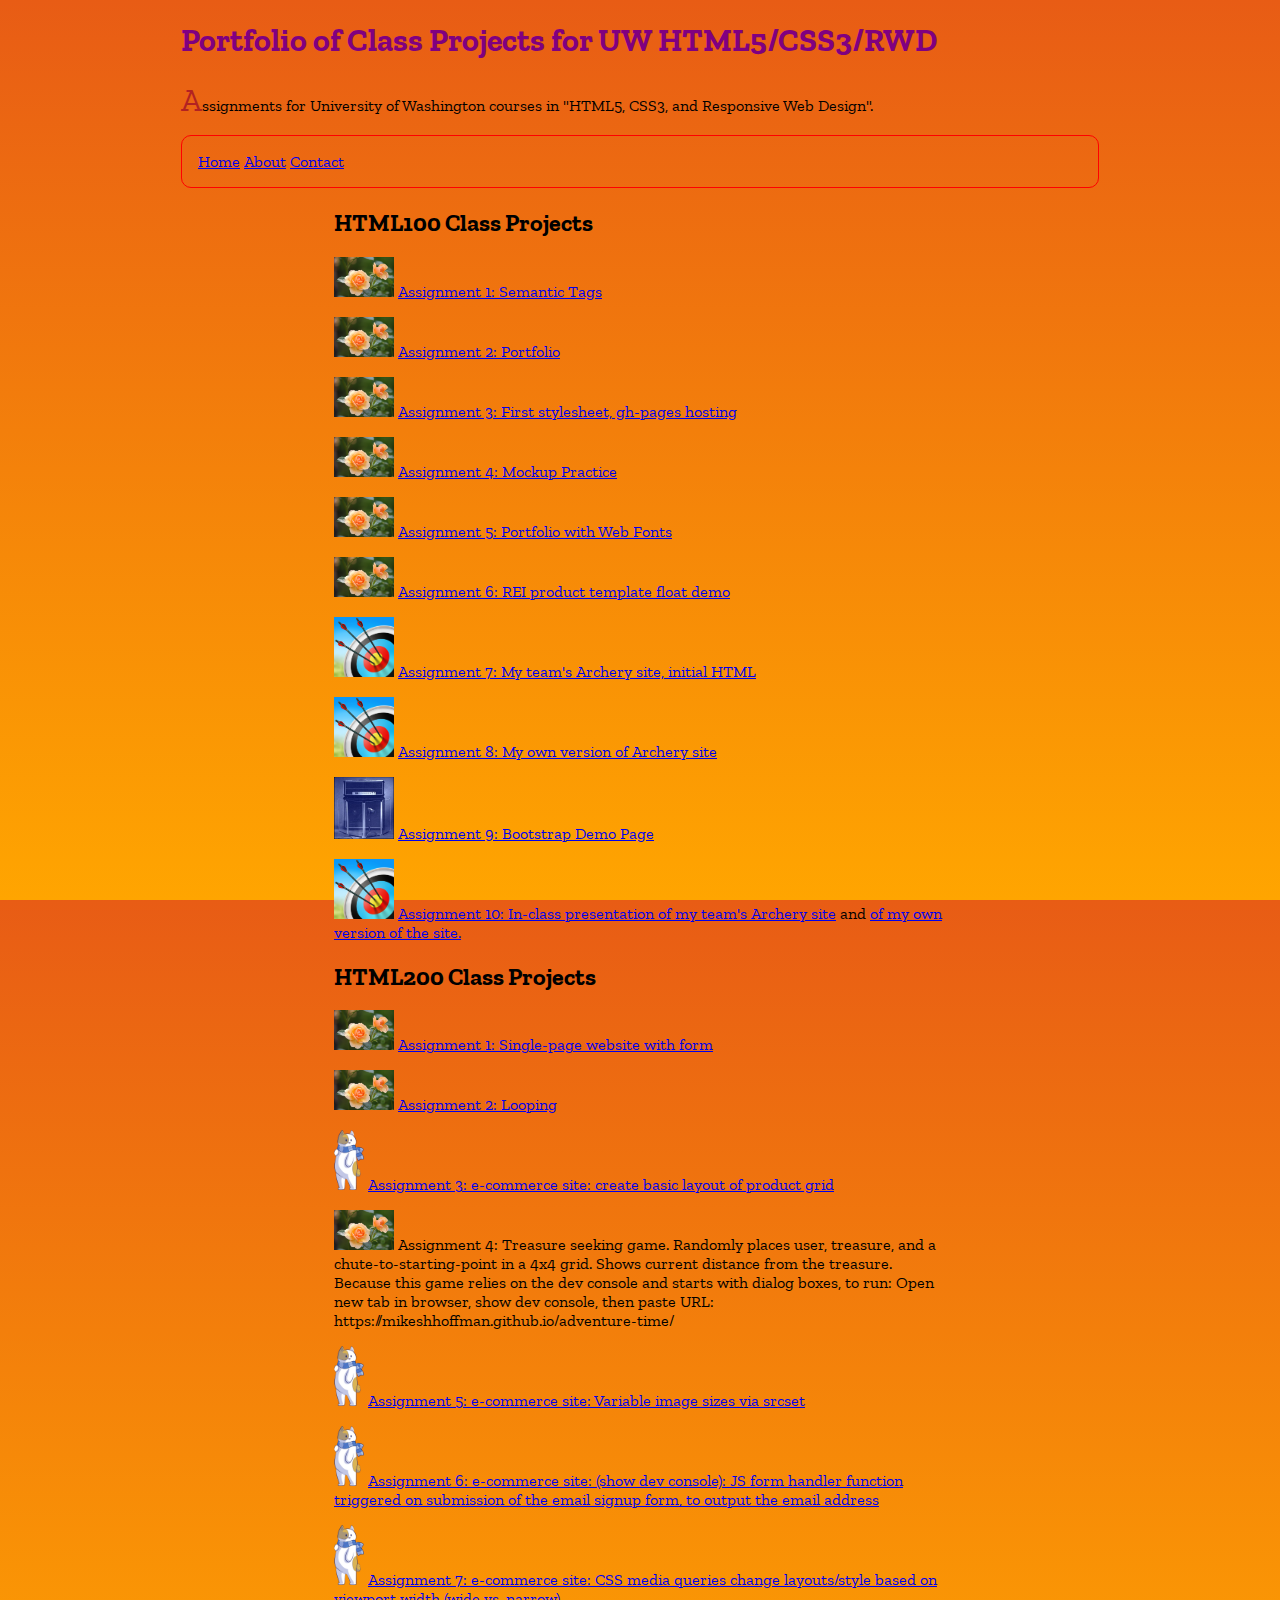
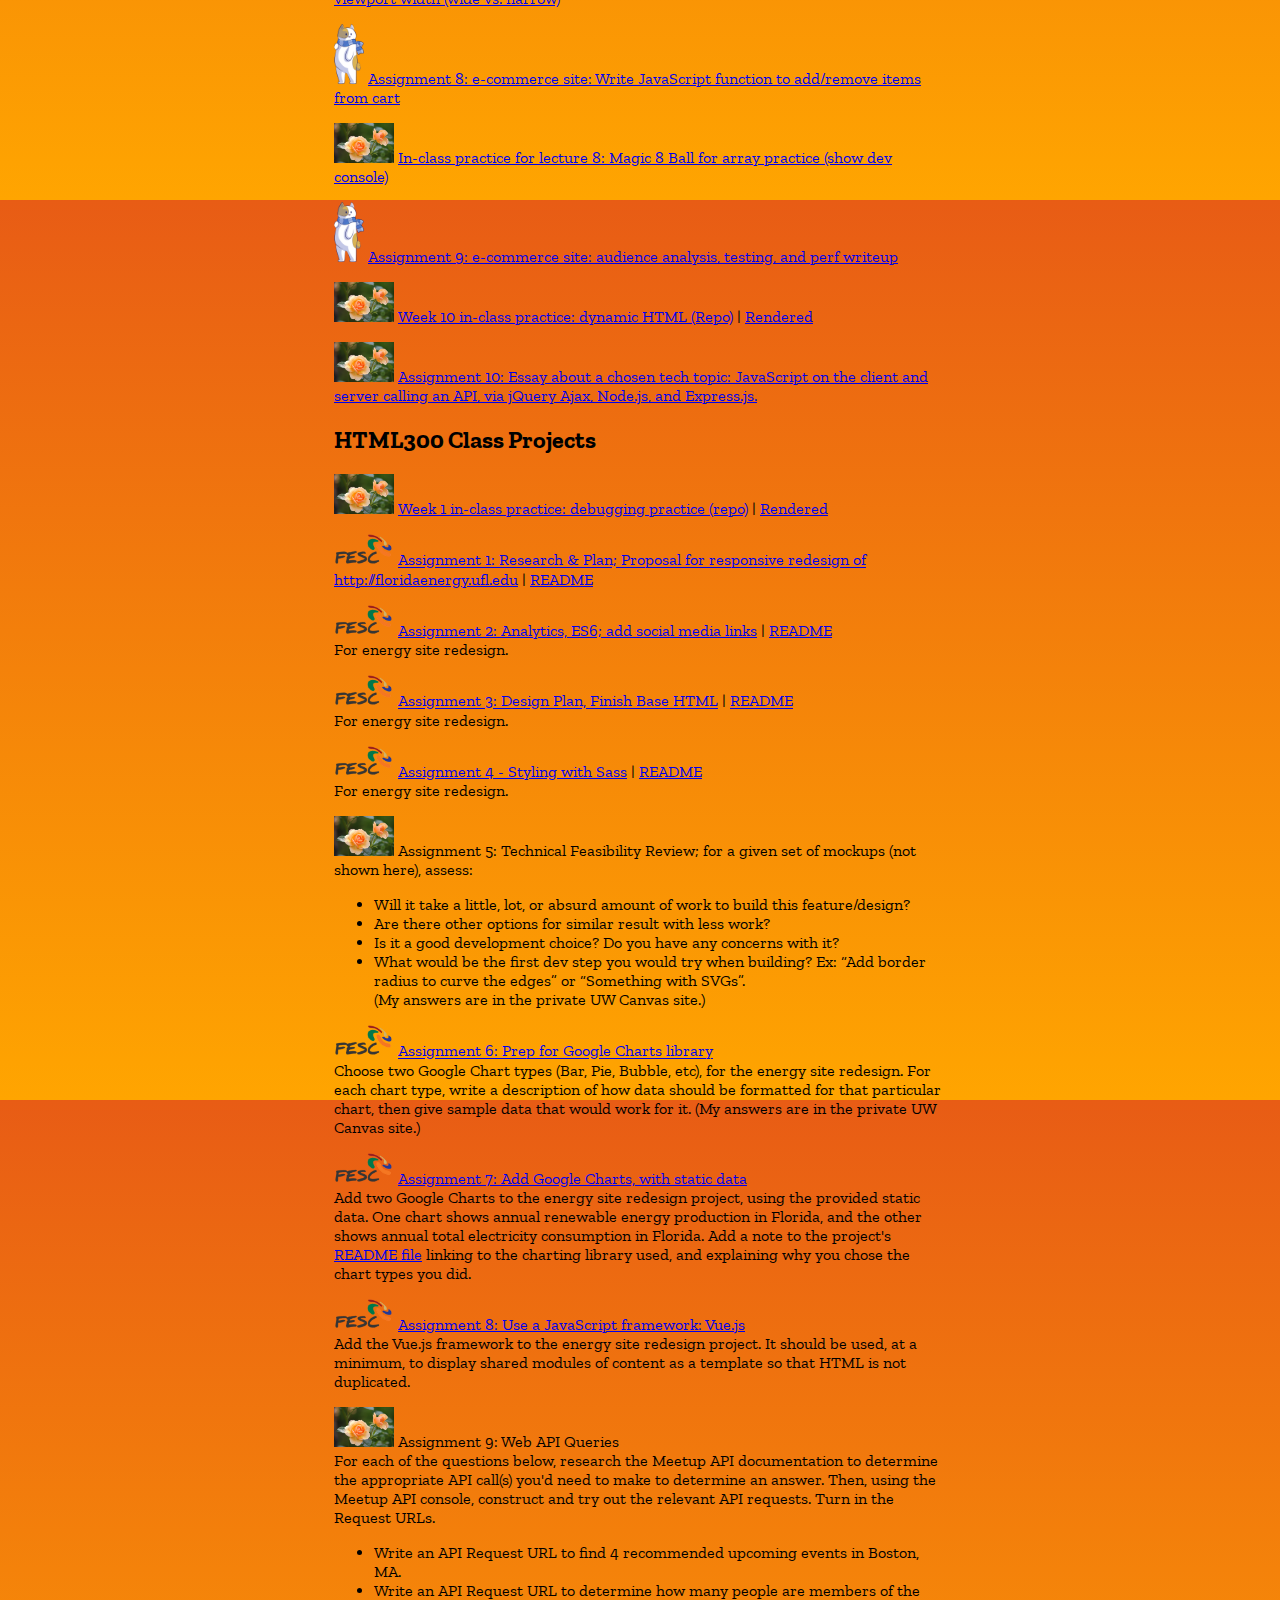
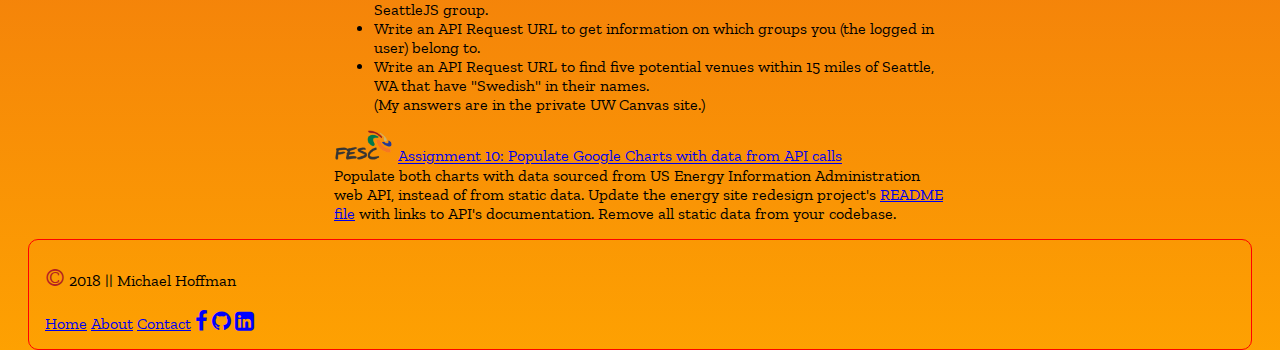
<file: index.html>
<!DOCTYPE html>
<html>
<head>
  <meta charset="UTF-8">
  <title>Portfolio</title>
  <link rel="stylesheet" type="text/css" href="styles/first-stylesheet.css">
  <link rel="stylesheet" type="text/css" href="https://fonts.googleapis.com/css?family=Zilla%20Slab">
  <link rel="stylesheet" type="text/css" href="https://cdnjs.cloudflare.com/ajax/libs/font-awesome/4.7.0/css/font-awesome.min.css">
</head>
<body>
  <header>
    <!-- Logo, name of site, and main navigation -->
    <h1>Portfolio of Class Projects for UW HTML5/CSS3/RWD</h1>
    <p>Assignments for University of Washington courses in "HTML5, CSS3, and Responsive Web Design".</p>
    <nav>
      <a href="index.html">Home</a>
      <a href="about-me.html">About</a>
      <a href="#" target="_blank">Contact</a>
    </nav>
  </header>

  <article>
    <!-- =============== 1st Quarter =============== -->
    <h2>HTML100 Class Projects</h2>

    <p>
      <!-- rose: orig = 3482x2321; make same as below image ie 60x40 -->
      <img src="images/rose.jpeg" alt="Rose" width="60">
      <a href="http://mikeshhoffman.github.io/semantic-tags/semantic_tags.html">Assignment 1: Semantic Tags</a>
    </p>

    <p>
      <!-- airplane: orig = 1200x801; 5% = 60x40 -->
      <!-- <img src="images/airplane.jpg" alt="Airplane" width="60">-->
      <img src="images/rose.jpeg" alt="Rose" width="60">
      <a href="http://mikeshhoffman.github.io/portfolio/index.html">Assignment 2: Portfolio</a>
    </p>

    <p>
      <!-- rose: orig = 3482x2321; make same as below image ie 60x40 -->
      <img src="images/rose.jpeg" alt="Rose" width="60">
      <a href="http://mikeshhoffman.github.io/portfolio">Assignment 3: First stylesheet, gh-pages hosting</a>
    </p>

    <p>
      <!-- rose: orig = 3482x2321; make same as below image ie 60x40 -->
      <img src="images/rose.jpeg" alt="Rose" width="60">
      <a href="http://mikeshhoffman.github.io/mockup-practice">Assignment 4: Mockup Practice</a>
    </p>

    <p>
      <!-- airplane: orig = 1200x801; 5% = 60x40 -->
      <img src="images/rose.jpeg" alt="Rose" width="60">
      <a href="http://mikeshhoffman.github.io/portfolio/index.html">Assignment 5: Portfolio with Web Fonts</a>
    </p>

    <p>
      <!-- rose: orig = 3482x2321; make same as below image ie 60x40 -->
      <img src="images/rose.jpeg" alt="Rose" width="60">
      <a href="https://mikeshhoffman.github.io/interactivity/module.html">Assignment 6: REI product template float demo</a>
    </p>
    
    <p>
      <!-- archery: orig = __x__ -->
      <img src="images/archerykingapp.jpg" alt="Airplane" width="60">
      <a href="https://davednguyen.github.io/STP-Archery/">Assignment 7: My team's Archery site, initial HTML</a>
    </p>

    <p>
      <!-- archery: orig = __x__ -->
      <img src="images/archerykingapp.jpg" alt="Airplane" width="60">
      <a href="https://mikeshhoffman.github.io/STP-Archery/">Assignment 8: My own version of Archery site</a>
    </p>
    
    <p>
      <!-- airplane: orig = 1200x801; 5% = 60x40 -->
      <img src="images/CS-A2-4.JPG" alt="Airplane" width="60">
      <a href="asn9bootstrap.html">Assignment 9: Bootstrap Demo Page</a>
    </p>
    
    <p>
      <!-- archery: orig = __x__ -->
      <img src="images/archerykingapp.jpg" alt="Airplane" width="60">
      <a href="https://davednguyen.github.io/STP-Archery/">Assignment 10: In-class presentation of my team's Archery site</a> and
      <a href="https://mikeshhoffman.github.io/STP-Archery/">of my own version of the site.</a>
    </p>


    <!-- =============== 2nd Quarter =============== -->
    <h2>HTML200 Class Projects</h2>
    <p>
      <img src="images/rose.jpeg" alt="Rose" width="60">
      <a href="https://mikeshhoffman.github.io/rwdform/">
        Assignment 1: Single-page website with form
      </a>
      <!-- https://canvas.uw.edu/courses/1177890/assignments/3939900 -->
    </p>
    
    <p>
      <img src="images/rose.jpeg" alt="Rose" width="60">
      <a href="https://mikeshhoffman.github.io/looping/">
        Assignment 2: Looping
      </a>
      <!-- https://canvas.uw.edu/courses/1177890/assignments/4056443 -->
    </p>
    
    <p>
      <img src="images/ecommerce_logo.png" alt="Scarf Cat" width="30">
      <a href="https://mikeshhoffman.github.io/html200-ecommerce-project/">
        Assignment 3: e-commerce site: create basic layout of product grid
      </a>
      <!-- https://canvas.uw.edu/courses/1177890/assignments/3939903 -->
    </p>
    
    <p>
      <img src="images/rose.jpeg" alt="Rose" width="60">
      Assignment 4: Treasure seeking game.
      Randomly places user, treasure, and a chute-to-starting-point in a 4x4 grid.
      Shows current distance from the treasure.
      Because this game relies on the dev console and starts with dialog boxes, to run: 
      Open new tab in browser, show dev console, then paste URL: https://mikeshhoffman.github.io/adventure-time/
      <!-- https://canvas.uw.edu/courses/1177890/assignments/3939905 -->
    </p>
    
    <p>
      <img src="images/ecommerce_logo.png" alt="Scarf Cat" width="30">
      <a href="https://mikeshhoffman.github.io/html200-ecommerce-project/">
        Assignment 5: e-commerce site: Variable image sizes via srcset
      </a>
      <!-- https://canvas.uw.edu/courses/1177890/assignments/3939909 -->
    </p>
    
    <p>
      <img src="images/ecommerce_logo.png" alt="Scarf Cat" width="30">
      <a href="https://mikeshhoffman.github.io/html200-ecommerce-project/">
        Assignment 6: e-commerce site: (show dev console): JS form handler function triggered on submission of the email signup form, to output the email address
      </a>
      <!-- https://canvas.uw.edu/courses/1177890/assignments/3939907 -->
    </p>
    
    <p>
      <img src="images/ecommerce_logo.png" alt="Scarf Cat" width="30">
      <a href="https://mikeshhoffman.github.io/html200-ecommerce-project/">
        Assignment 7: e-commerce site: CSS media queries change layouts/style based on viewport width (wide vs. narrow)
      </a>
      <!-- https://canvas.uw.edu/courses/1177890/assignments/3939911 -->
    </p>
    
    <p>
      <img src="images/ecommerce_logo.png" alt="Scarf Cat" width="30">
      <a href="https://mikeshhoffman.github.io/html200-ecommerce-project/">
        Assignment 8: e-commerce site: Write JavaScript function to add/remove items from cart
      </a>
      <!-- https://canvas.uw.edu/courses/1177890/assignments/3939913 -->
    </p>
  
    <p>
      <img src="images/rose.jpeg" alt="Rose" width="60">
      <a href="https://mikeshhoffman.github.io/array-practice">
        In-class practice for lecture 8: Magic 8 Ball for array practice (show dev console)
      </a>
    </p>
  
    <p>
      <img src="images/ecommerce_logo.png" alt="Scarf Cat" width="30">
      <a href="https://github.com/mikeshhoffman/html200-ecommerce-project/blob/gh-pages/README.md#user-research">
        Assignment 9: e-commerce site: audience analysis, testing, and perf writeup
      </a>
      <!-- https://canvas.uw.edu/courses/1177890/assignments/3939915 -->
    </p>
    
    <p>
      <img src="images/rose.jpeg" alt="Rose" width="60">
      <a href="https://github.com/mikeshhoffman/dynamic-html">
        Week 10 in-class practice: dynamic HTML (Repo)</a> |
      <a href="https://mikeshhoffman.github.io/dynamic-html">Rendered</a>
    </p>

    <p>
      <img src="images/rose.jpeg" alt="Rose" width="60">
      <a href="https://github.com/mikeshhoffman/jsOnServer">
        Assignment 10: Essay about a chosen tech topic: JavaScript on the client and server calling an API, via jQuery Ajax, Node.js, and Express.js.
      </a>
      <!-- https://canvas.uw.edu/courses/1177890/assignments/3939916 -->
    </p>

    
    <!-- =============== 3rd Quarter =============== -->
    <h2>HTML300 Class Projects</h2>
  
    <p>
      <img src="images/rose.jpeg" alt="Rose" width="60">
      <a href="https://github.com/mikeshhoffman/debugging-practice">
        Week 1 in-class practice: debugging practice (repo)</a> | 
      <a href="https://mikeshhoffman.github.io/debugging-practice/">Rendered</a>
    </p>
  
    <p>
      <!-- https://canvas.uw.edu/courses/1188625/assignments/4210866 -->      
      <img src="images/fesc_logo.png" alt="FESC" width="60">
      <a href="https://github.com/mikeshhoffman/siteredesign/blob/master/docs/proposal.md">
        Assignment 1: Research &amp; Plan; Proposal for responsive redesign of http://floridaenergy.ufl.edu</a> |
      <a href="https://github.com/mikeshhoffman/siteredesign/blob/master/README.md#week-1-assignment-write-proposal-for-site-redesign">README</a>
    </p>

    <p>
      <!-- https://canvas.uw.edu/courses/1188625/assignments/4210867 -->
      <img src="images/fesc_logo.png" alt="FESC" width="60">
      <a href="https://mikeshhoffman.github.io/siteredesign/">
        Assignment 2: Analytics, ES6; add social media links</a> | <a href="https://github.com/mikeshhoffman/siteredesign/blob/master/README.md#week-2-assignment-initial-reimplementation-of-top-level-pages">README</a><br>
       For energy site redesign.
    </p>
  
    <p>
      <!-- https://canvas.uw.edu/courses/1188625/assignments/4210869 -->
      <img src="images/fesc_logo.png" alt="FESC" width="60">
      <a href="https://mikeshhoffman.github.io/siteredesign/">
        Assignment 3: Design Plan, Finish Base HTML</a> |
      <a href="https://github.com/mikeshhoffman/siteredesign/blob/master/README.md#week-3-assignment-design-plan-finish-base-html">README</a><br>
       For energy site redesign.
    </p>

    <p>
      <!-- https://canvas.uw.edu/courses/1188625/assignments/4210870 -->
      <img src="images/fesc_logo.png" alt="FESC" width="60">
      <a href="https://mikeshhoffman.github.io/siteredesign/">
        Assignment 4 - Styling with Sass</a> |
      <a href="https://github.com/mikeshhoffman/siteredesign/blob/master/README.md#week-4-assignment">README</a><br>
       For energy site redesign.
    </p>

    <p>
    <!-- https://canvas.uw.edu/courses/1188625/assignments/4241908 -->
      <img src="images/rose.jpeg" alt="Rose" width="60">
      Assignment 5: Technical Feasibility Review; for a given set of mockups (not shown here), assess:
    </p>
    <ul>
      <li>Will it take a little, lot, or absurd amount of work to build this feature/design?</li>
      <li>Are there other options for similar result with less work?</li>
      <li>Is it a good development choice? Do you have any concerns with it?</li>
      <li>What would be the first dev step you would try when building? Ex: “Add border radius to curve the edges” or “Something with SVGs”.<br>
          (My answers are in the private UW Canvas site.)
      </li>
    </ul>

    <p>
      <!-- https://canvas.uw.edu/courses/1188625/assignments/4247753 -->
      <img src="images/fesc_logo.png" alt="FESC" width="60">
      <a href="https://mikeshhoffman.github.io/siteredesign/">
        Assignment 6: Prep for Google Charts library</a><br>
      Choose two Google Chart types (Bar, Pie, Bubble, etc), for the energy site redesign. 
      For each chart type, write a description of how data should be formatted for that particular chart, then give sample data that would work for it.
      (My answers are in the private UW Canvas site.)
    </p>

    <p>
      <!-- https://canvas.uw.edu/courses/1188625/assignments/4253686 -->
      <img src="images/fesc_logo.png" alt="FESC" width="60">
      <a href="https://mikeshhoffman.github.io/siteredesign/">
        Assignment 7: Add Google Charts, with static data</a><br>
      Add two Google Charts to the energy site redesign project, using the provided static data. 
      One chart shows annual renewable energy production in Florida, and the other shows annual total electricity consumption in Florida. 
      Add a note to the project's <a href="https://github.com/mikeshhoffman/siteredesign/blob/master/README.md#week-7-assignment-google-charts">README file</a> linking to the charting library used, and explaining why you chose the chart types you did. 
    </p>

    <p>
      <!-- https://canvas.uw.edu/courses/1188625/assignments/4253708 -->
      <img src="images/fesc_logo.png" alt="FESC" width="60">
      <a href="https://mikeshhoffman.github.io/siteredesign/">
        Assignment 8: Use a JavaScript framework: Vue.js</a><br>
      Add the Vue.js framework to the energy site redesign project.
      It should be used, at a minimum, to display shared modules of content as a template so that HTML is not duplicated.
    </p>

    <p>
      <!-- https://canvas.uw.edu/courses/1188625/assignments/4210910 -->
      <img src="images/rose.jpeg" alt="Rose" width="60">
      Assignment 9: Web API Queries<br>
      For each of the questions below, research the Meetup API documentation to determine the appropriate API call(s) you'd need to make to determine an answer. 
      Then, using the Meetup API console, construct and try out the relevant API requests. 
      Turn in the Request URLs.
    </p>
    <ul>
      <li>Write an API Request URL to find 4 recommended upcoming events in Boston, MA.</li>
      <li>Write an API Request URL to determine how many people are members of the SeattleJS group.</li>
      <li>Write an API Request URL to get information on which groups you (the logged in user) belong to.</li>
      <li>Write an API Request URL to find five potential venues within 15 miles of Seattle, WA that have "Swedish" in their names.<br>
          (My answers are in the private UW Canvas site.)
      </li>
    </ul>

    <p>
      <!-- https://canvas.uw.edu/courses/1188625/assignments/4253747 -->
      <img src="images/fesc_logo.png" alt="FESC" width="60">
      <a href="https://mikeshhoffman.github.io/siteredesign/">
        Assignment 10: Populate Google Charts with data from API calls</a><br>
      Populate both charts with data sourced from US Energy Information Administration web API, instead of from static data. 
      Update the energy site redesign project's <a href="https://github.com/mikeshhoffman/siteredesign/blob/master/README.md#week-7-assignment-google-charts">README file</a> with links to API's documentation.  
      Remove all static data from your codebase. 
    </p>

  </article>

  <footer>
    <!-- copyright info -->
    <p>&copy; 2018 || Michael Hoffman</p>
    <nav>
      <a href="index.html">Home</a>
      <a href="about-me.html">About</a>
      <a href="#" target="_blank">Contact</a>
      <i class="fa fa-facebook" aria-hidden="true" style="font-size:22px;color:blue;"></i>
      <i class="fa fa-github" aria-hidden="true" style="font-size:22px;color:blue;"></i>
      <i class="fa fa-linkedin-square" aria-hidden="true" style="font-size:22px;color:blue;"></i>
    </nav>
  </footer>
</body>
</html>
</file>
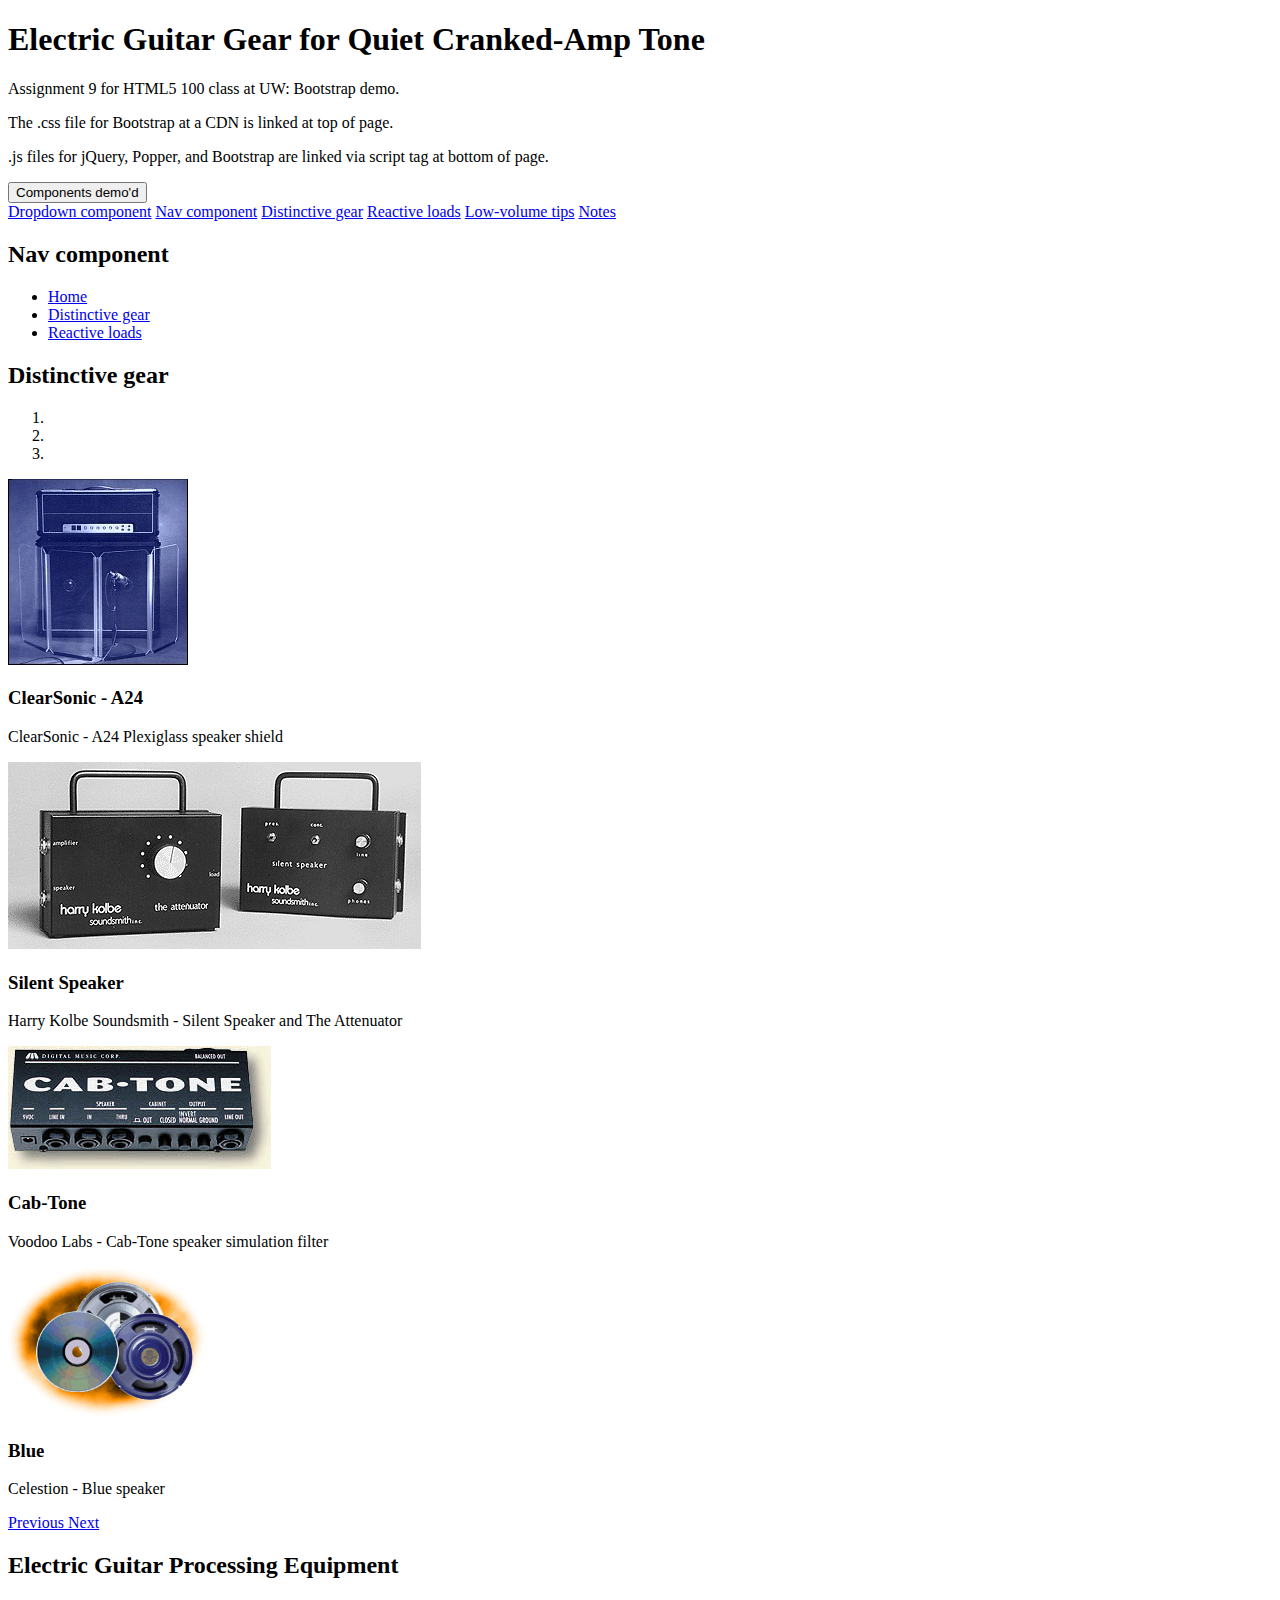
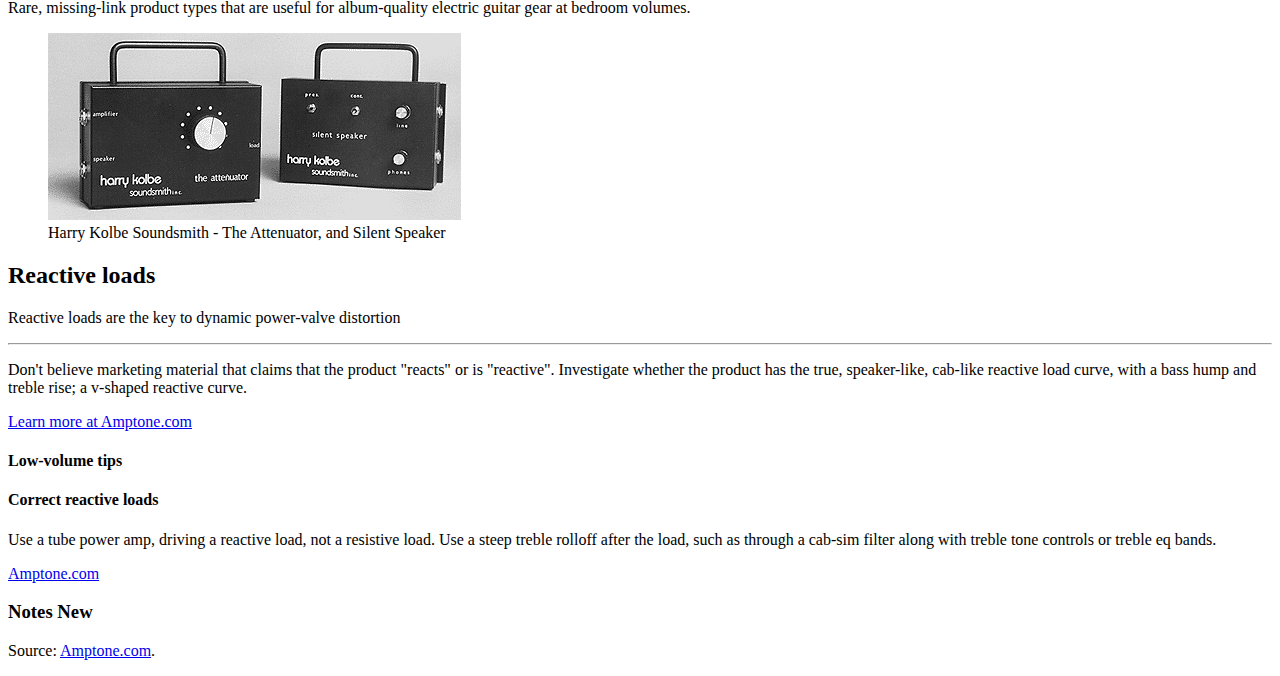
<file: asn9bootstrap.html>
<!DOCTYPE html>
<html lang="en">
<head>
  <meta charset="utf-8" />
  <title>Bootstrap Demo</title>
  <link rel="stylesheet"
        href="https://maxcdn.bootstrapcdn.com/bootstrap/4.0.0-beta.2/css/bootstrap.min.css" 
        integrity="sha384-PsH8R72JQ3SOdhVi3uxftmaW6Vc51MKb0q5P2rRUpPvrszuE4W1povHYgTpBfshb" 
        crossorigin="anonymous">
  <!-- for Bootstrap, to ensure proper rendering and touch zooming: -->
  <meta name="viewport" content="width=device-width, initial-scale=1">
</head>
<body>
  <div class="container">
    <header>
      <h1>Electric Guitar Gear for Quiet Cranked-Amp Tone</h1>
      
      <div class="alert alert-primary" role="alert">
        <p>
          Assignment 9 for HTML5 100 class at UW: Bootstrap demo.
        </p>
        <p>
          The .css file for Bootstrap at a CDN is linked at top of page.
        </p>
        <p>
          .js files for jQuery, Popper, and Bootstrap are linked via script tag at bottom of page.
        </p>
      </div>      

      <div class="dropdown">
        <button class="btn btn-secondary dropdown-toggle" type="button" id="dropdownMenuButton" data-toggle="dropdown" aria-haspopup="true" aria-expanded="false">
          Components demo'd
        </button>
        <div class="dropdown-menu" aria-labelledby="dropdownMenuButton">
          <a class="dropdown-item" href="#">Dropdown component</a>
          <a class="dropdown-item" href="#nav">Nav component</a>
          <a class="dropdown-item" href="#carousel">Distinctive gear</a>
          <a class="dropdown-item" href="#jumbotron">Reactive loads</a>
          <a class="dropdown-item" href="#card">Low-volume tips</a>
          <a class="dropdown-item" href="#footer">Notes</a>
        </div>
      </div>

      <nav id="nav">
        <h2>Nav component</h2>
        <!-- http://getbootstrap.com/docs/4.0/components/navs/#base-nav -->
        <ul class="nav">
          <li class="nav-item">
            <a class="nav-link active" href="index.html">Home</a>
          </li>
          <li class="nav-item">
            <a class="nav-link" href="#carousel">Distinctive gear</a>
          </li>
          <li class="nav-item">
            <a class="nav-link" href="#jumbotron">Reactive loads</a>
          </li>
        </ul>    
      </nav>

      <!-- http://getbootstrap.com/docs/4.0/components/carousel/ -->
      <h2 id="carousel">Distinctive gear</h2>
      <section class="carou">
        <div id="carouselExampleIndicators" class="carousel slide" data-ride="carousel">
          <ol class="carousel-indicators">
            <li data-target="#carouselExampleIndicators" data-slide-to="0" class="active"></li>
            <li data-target="#carouselExampleIndicators" data-slide-to="1"></li>
            <li data-target="#carouselExampleIndicators" data-slide-to="2"></li>
          </ol>
          <div class="carousel-inner">
            <div class="carousel-item active">
              <img class="d-block w-100" src="images/CS-A2-4.JPG" alt="First slide">
              <div class="carousel-caption d-none d-md-block">
                <h3>ClearSonic - A24</h3>
                <p>ClearSonic - A24 Plexiglass speaker shield</p>
              </div>
            </div>
            <div class="carousel-item">
              <img class="d-block w-100" src="images/ATTSPICE.GIF" alt="Second slide">
              <div class="carousel-caption d-none d-md-block">
                <h3>Silent Speaker</h3>
                <p>Harry Kolbe Soundsmith - Silent Speaker and The Attenuator</p>
              </div>
            </div>
            <div class="carousel-item">
              <img class="d-block w-100" src="images/CABTONE.JPG" alt="Third slide">
              <div class="carousel-caption d-none d-md-block">
                <h3>Cab-Tone</h3>
                <p>Voodoo Labs - Cab-Tone speaker simulation filter</p>
              </div>
            </div>
            <div class="carousel-item">
              <img class="d-block w-100" src="images/celestionbluecd.gif" alt="Third slide">
              <div class="carousel-caption d-none d-md-block">
                <h3>Blue</h3>
                <p>Celestion - Blue speaker</p>
              </div>
            </div>
          </div>
          <a class="carousel-control-prev" href="#carouselExampleIndicators" role="button" data-slide="prev">
            <span class="carousel-control-prev-icon" aria-hidden="true"></span>
            <span class="sr-only">Previous</span>
          </a>
          <a class="carousel-control-next" href="#carouselExampleIndicators" role="button" data-slide="next">
            <span class="carousel-control-next-icon" aria-hidden="true"></span>
            <span class="sr-only">Next</span>
          </a>
        </div>
      </section>

    </header>

    <article id="article">
      <h2>Electric Guitar Processing Equipment</h2>
      <p>
        Rare, missing-link product types that are useful for album-quality electric guitar gear at bedroom volumes.
      </p>

      <figure>
        <img  src="images/ATTSPICE.GIF">
        <figcaption>Harry Kolbe Soundsmith - The Attenuator, and Silent Speaker</figcaption>
      </figure>
      
      <!-- http://getbootstrap.com/docs/4.0/components/jumbotron/ -->
      <div class="jumbotron" id="jumbotron">
        <h2 class="display-3">Reactive loads</h2>
        <p class="lead">
          Reactive loads are the key to dynamic power-valve distortion
        </p>
        <hr class="my-4">
        <p>
          Don't believe marketing material that claims that the product "reacts" or is "reactive".
          Investigate whether the product has the true, speaker-like, cab-like reactive load curve, with a bass hump and treble rise; a v-shaped reactive curve.
        </p>
        <p class="lead">
          <a class="btn btn-primary btn-lg" href="http://amptone.com" role="button">Learn more at Amptone.com</a>
        </p>
      </div>
    </article>

    <aside id="card">
      <div class="card">
        <h4 class="card-header">Low-volume tips</h4>
        <div class="card-body">
          <h4 class="card-title">Correct reactive loads</h4>
          <p class="card-text">
            Use a tube power amp, driving a reactive load, not a resistive load.
            Use a steep treble rolloff after the load, such as through a cab-sim filter along with treble tone controls or treble eq bands.
          </p>
          <a href="http://amptone.com" class="btn btn-primary">Amptone.com</a>
        </div>
      </div>
    </aside>

    <footer id="footer">
      <h3>Notes <span class="badge badge-secondary">New</span></h3>
      <p>
        Source: <a href="http://amptone.com">Amptone.com</a>.
      </p>
    </footer>
  </div>

  <!--added scripts: jquery, popper, bootstrap -->
  <script src="https://code.jquery.com/jquery-3.2.1.slim.min.js" integrity="sha384-KJ3o2DKtIkvYIK3UENzmM7KCkRr/rE9/Qpg6aAZGJwFDMVNA/GpGFF93hXpG5KkN" crossorigin="anonymous"></script>

  <script src="https://cdnjs.cloudflare.com/ajax/libs/popper.js/1.12.3/umd/popper.min.js" integrity="sha384-vFJXuSJphROIrBnz7yo7oB41mKfc8JzQZiCq4NCceLEaO4IHwicKwpJf9c9IpFgh" crossorigin="anonymous"></script>

  <script src="https://maxcdn.bootstrapcdn.com/bootstrap/4.0.0-beta.2/js/bootstrap.min.js" integrity="sha384-alpBpkh1PFOepccYVYDB4do5UnbKysX5WZXm3XxPqe5iKTfUKjNkCk9SaVuEZflJ" crossorigin="anonymous"></script>
</body>
</html>
</file>
<file: styles/first-stylesheet.css>
html {
  height: 100%;
}

body {
  font-family: 'Zilla Slab', "Times New Roman", Times, serif; 
  color: black;
  background: -webkit-linear-gradient(#E85C15, #FFA500); /* For Safari 5.1 to 6.0 */
  background: -o-linear-gradient(#E85C15, #FFA500); /* For Opera 11.1 to 12.0 */
  background: -moz-linear-gradient(#E85C15, #FFA500); /* For Firefox 3.6 to 15 */
  background: linear-gradient(#E85C15, #FFA500); /* Standard syntax (must be last) */
  padding:0px 20px;
/*  height:100%;*/
/*  overflow:hidden;*/
} 

header h1 {
  color: purple;
}

/* Navigation section(s) */
/*
nav {
  border-style: dashed;
  border-color: crimson;
  border-width: thin;
}
*/

/* h1's change color on hover*/
h1:hover {
  color: red;
}

/* h2's change color on hover*/
h2:hover {
  color: black;
}

/* Visited links do not have underlines*/
a:visited {
  text-decoration: none;
}

/* Header section is wider than Article section, and is centered */
header {
  width: 75%;
  margin: auto;
  color: black;
/*  color: darkred;*/
}

/* Article section is narrower than Article section, and is centered */
article {
  width: 50%;
  margin: auto;
  color: black;
/*  color: darkgreen;*/
}

/* footer has a border*/
footer {
  border: 1px solid red; /* shorthand for the 3 border attributes: thickness, line type, color */
  border-radius: 10px;   /* make corners of border curved */
}

header nav {
  border: 1px solid red; /* shorthand for the 3 border attributes: thickness, line type, color */
  border-radius: 10px;   /* make corners of border curved */
  padding: 1rem;
}

footer nav {
  padding-left: 1rem;
  padding-bottom: 1rem;
}

footer p {
  padding-left: 1rem;
}

/* yellow highlighter for use with <span class="highlight"> */
.highlight {
  background-color: yellow;
}

/* in Aside section, make font green */
aside p {
  background-color: green;
}

/* magnify link when hover */
nav a:hover {
  text-decoration: underline;
  font-size: 1.2em;
}

/* magnify first letter of paragraph */
p::first-letter {
  font-size:2em;
  color:firebrick;
}

/* attempt to stretch link text */
a {
  font-stretch: extra-expanded;
}

/* not used, but could use for <myElem id="main"> */
#main {
  color: gray;
}
</file>
